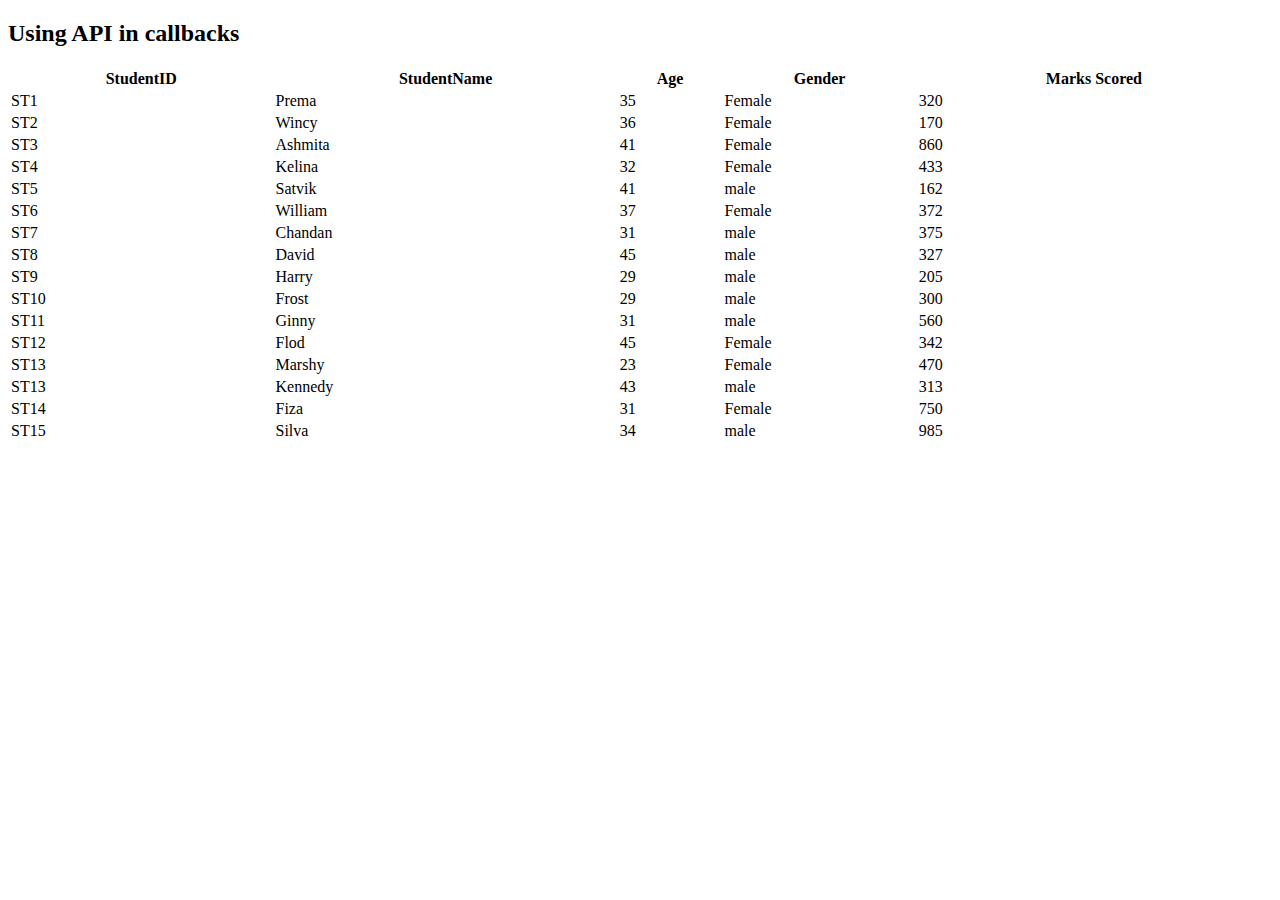
<file: css/call_plugin_using_API.html>
<!DOCTYPE html>
<html>
  <head>
    <!--Datatable plugin CSS file -->
    <link
      rel="stylesheet"
      href=
"https://cdn.datatables.net/1.10.22/css/jquery.dataTables.min.css"/>
    <!--jQuery library file -->
    <script
      type="text/javascript"
      src="https://code.jquery.com/jquery-3.5.1.js">
    </script>
    <!--Datatable plugin JS library file -->
    <script
      type="text/javascript"
      src=
"https://cdn.datatables.net/1.10.22/js/jquery.dataTables.min.js">
    </script>
  </head>
  
  <body>
    <h2>Using API in callbacks</h2>
    <!--HTML tables with student data-->
    <table id="tableID" class="display" 
           style="width: 100%">
      <thead>
        <tr>
          <th>StudentID</th>
          <th>StudentName</th>
          <th>Age</th>
          <th>Gender</th>
          <th>Marks Scored</th>
        </tr>
      </thead>
      <tbody>
        <tr>
          <td>ST1</td>
          <td>Prema</td>
          <td>35</td>
          <td>Female</td>
          <td>320</td>
        </tr>
        <tr>
          <td>ST2</td>
          <td>Wincy</td>
          <td>36</td>
          <td>Female</td>
          <td>170</td>
        </tr>
        <tr>
          <td>ST3</td>
          <td>Ashmita</td>
  
          <td>41</td>
          <td>Female</td>
          <td>860</td>
        </tr>
        <tr>
          <td>ST4</td>
          <td>Kelina</td>
          <td>32</td>
          <td>Female</td>
          <td>433</td>
        </tr>
        <tr>
          <td>ST5</td>
          <td>Satvik</td>
          <td>41</td>
          <td>male</td>
          <td>162</td>
        </tr>
        <tr>
          <td>ST6</td>
          <td>William</td>
          <td>37</td>
          <td>Female</td>
          <td>372</td>
        </tr>
        <tr>
          <td>ST7</td>
          <td>Chandan</td>
          <td>31</td>
          <td>male</td>
          <td>375</td>
        </tr>
        <tr>
          <td>ST8</td>
          <td>David</td>
          <td>45</td>
          <td>male</td>
          <td>327</td>
        </tr>
        <tr>
          <td>ST9</td>
          <td>Harry</td>
          <td>29</td>
          <td>male</td>
          <td>205</td>
        </tr>
        <tr>
          <td>ST10</td>
          <td>Frost</td>
          <td>29</td>
          <td>male</td>
          <td>300</td>
        </tr>
        <tr>
          <td>ST11</td>
          <td>Ginny</td>
          <td>31</td>
          <td>male</td>
          <td>560</td>
        </tr>
        <tr>
          <td>ST12</td>
          <td>Flod</td>
          <td>45</td>
          <td>Female</td>
          <td>342</td>
        </tr>
        <tr>
          <td>ST13</td>
          <td>Marshy</td>
          <td>23</td>
          <td>Female</td>
          <td>470</td>
        </tr>
        <tr>
          <td>ST13</td>
          <td>Kennedy</td>
          <td>43</td>
          <td>male</td>
          <td>313</td>
        </tr>
        <tr>
          <td>ST14</td>
          <td>Fiza</td>
          <td>31</td>
          <td>Female</td>
          <td>750</td>
        </tr>
        <tr>
          <td>ST15</td>
          <td>Silva</td>
          <td>34</td>
          <td>male</td>
          <td>985</td>
        </tr>
      </tbody>
    </table>
  
    <script>
    //   <!--Initialization of datatables -->
  
      $(document).ready(function () {
        $("#tableID").DataTable({
          initComplete: function () {
                
            // Getting API instance
            var api = this.api();
              
            // On click event, get cell nodes
            api.$("td").click(function () {
              api.search(this.innerHTML).draw();
            });
          },
        });
      });
    </script>
  </body>
</html>
</file>
